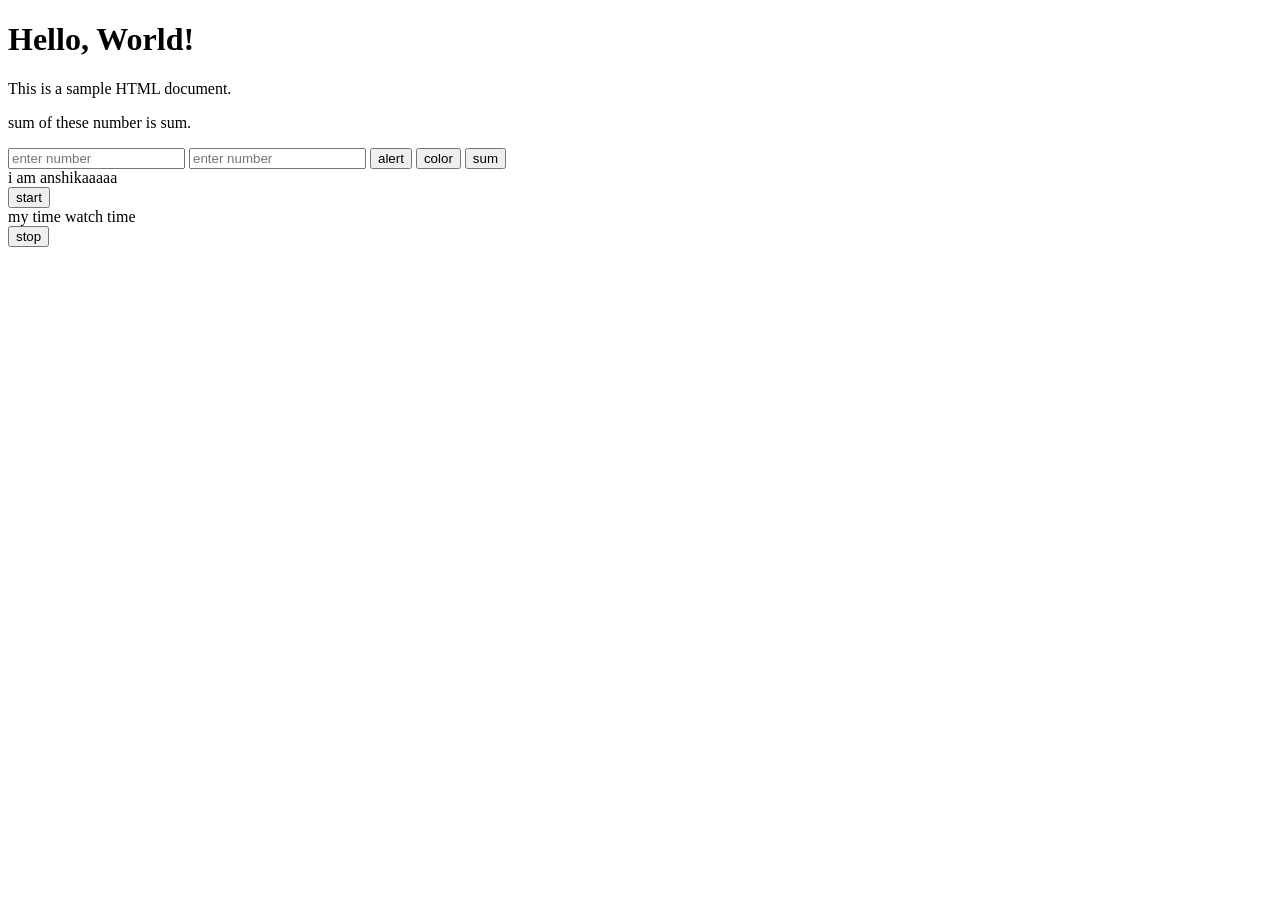
<file: MyLearning/.vscode/index.html>
<!DOCTYPE html>
<html lang="en">
<head>
    <meta charset="UTF-8">
    <meta name="viewport" content="width=device-width, initial-scale=1.0">
    <title>Document</title>
</head>
<body>
    <h1 id="anu">Hello, World!</h1>
    <p>This is a sample HTML  document.</p>
    <p>sum of these number is  <span id="sum">sum</span>.</p>
    <!--<input type="number" placeholder="enter no. a">-->
    <!--<input type="number" placeholder="enter no.b">-->
    <!--<br>-->
    <input type="text" name="num1" id="num1" placeholder="enter number ">
    <input type="text" name="num2" id="num2" placeholder="enter number ">
    <button onclick="alert()">alert</button>
    <button onclick="color()">color</button>
    <button onclick="sum()">sum</button>
    <div id="khu">i am anshikaaaaa</div>

     
    <button onclick="start()">start</button>
    <div id="am">my time watch <span id="time">time</span></div>
    <button onclick="stop()">stop</button>
    <script src="script.js">

    </script>
</body>
</html>
</file>
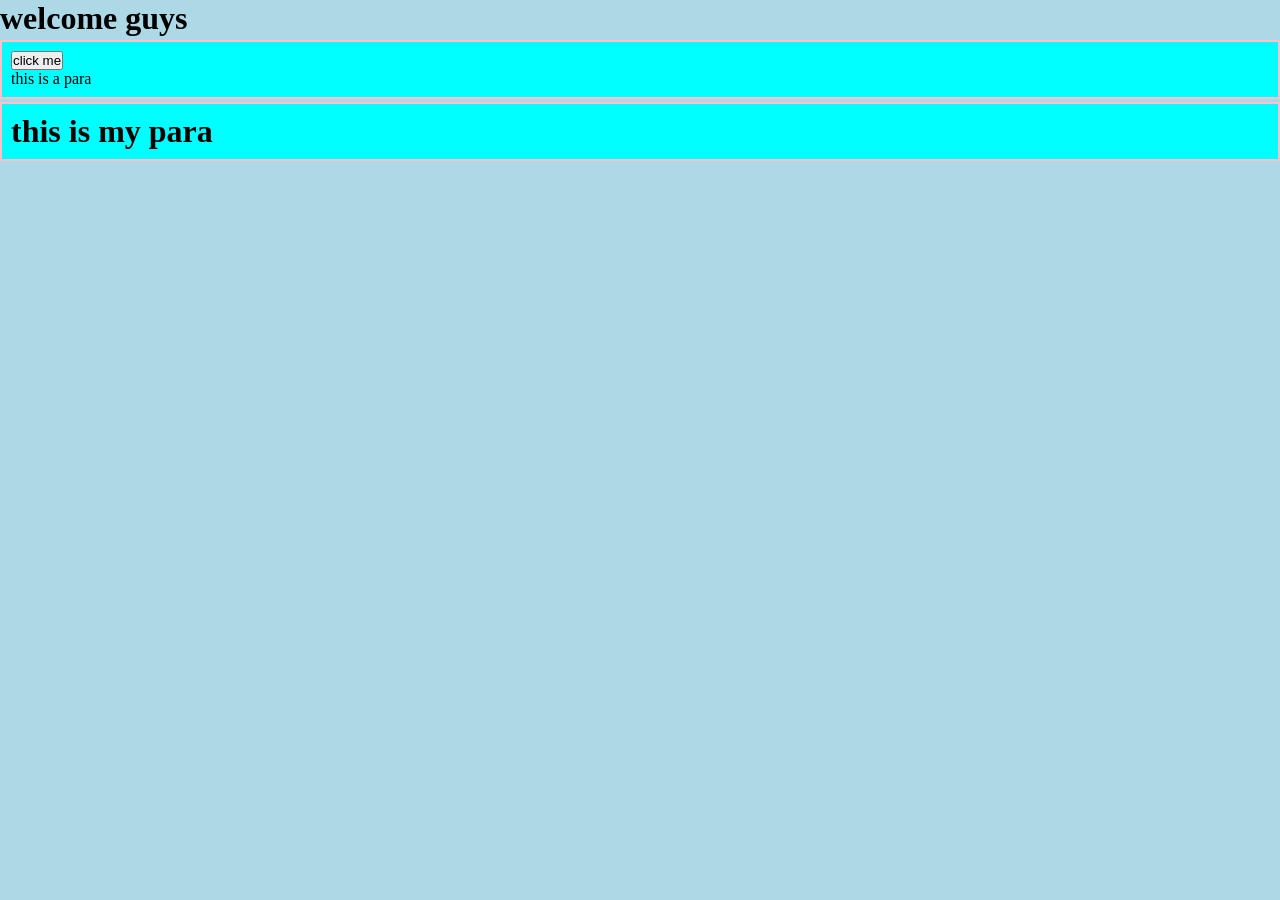
<file: MyLearning/js/html.html>
<!DOCTYPE html>
<html lang="en">
<head>
    <meta charset="UTF-8">
    <meta name="viewport" content="width=device-width, initial-scale=1.0">
    <title></title>
    <link rel="stylesheet" href="style.css">
</head>
<body>
    <h1>welcome guys</h1>
    <div id="first" class="container">
        <button id="click" onclick="clicked()">click me</button>
        <p>this is a para </p>
    </div>
    <div class="container">
        <h1>this is my para</h1>
    </div>
    <!-- div.koi bhi nam likhoge to wo div ke tag ke ander 
    class ban ke de degqga --> 
    <!-- emmet abberivation bolte hai eshko  -->
  <script src="js.js"></script>
    
</body>
 
</html>
</file>
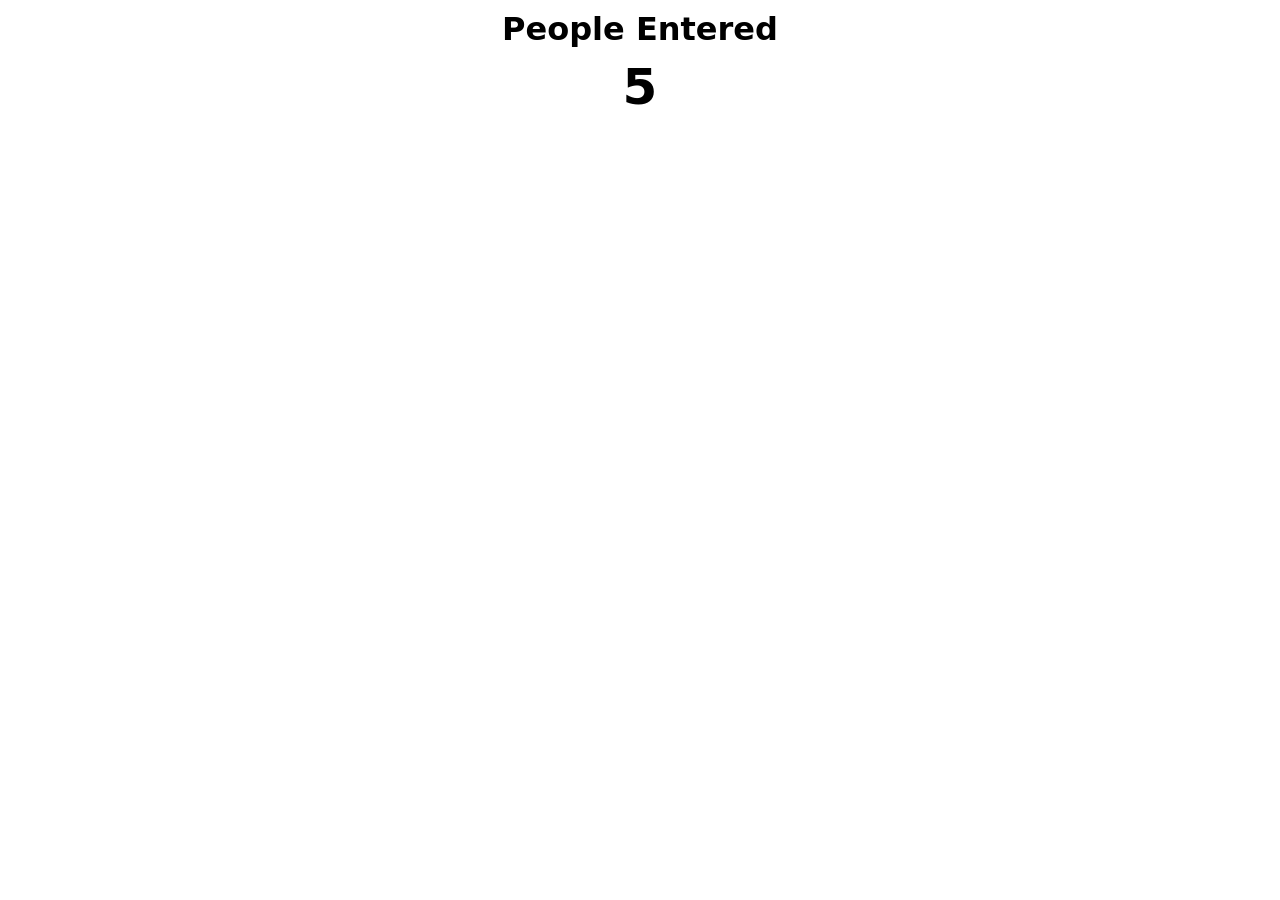
<file: MyLearning/ladder/people_counter/people.html>
<!DOCTYPE html>
<html lang="en">
<head>
    <meta charset="UTF-8">
    <meta name="viewport" content="width=device-width, initial-scale=1.0">
    <title>People counter</title>
    <link rel="stylesheet" href="people.css">
</head>
<body>
    <h1>People Entered</h1>
    <h2 id="count-el">0</h2>
    <script src="people.js"></script>
</body>
</html>
</file>
<file: MyLearning/js/style.css>
*{
    margin: 0;
    padding: 0;
}

.container{
    border: 2px solid pink;
    margin: 3px 0;
    background: cyan;
    padding: 9px;

}
.bg-primary{
    background-color: blueviolet;
}
.text-success{
    color: red;
}
</file>
<file: MyLearning/ladder/people_counter/people.css>
body {
    background-image: url();
    background-size: cover;
    font-family: system-ui, -apple-system, BlinkMacSystemFont, 'Segoe UI', Roboto, Oxygen, Ubuntu, Cantarell, 
    'Open Sans', 'Helvetica Neue', sans-serif;
    font-weight: bold;
    text-align: center;
}
h1 {
    margin-top: 10px;
    margin-bottom: 10px;
}
h2 {
    font-size: 50px;
    margin-top: 0;
    margin-bottom: 20px;
}

button {
    border: none;
    padding-top: 10px;
}
</file>
